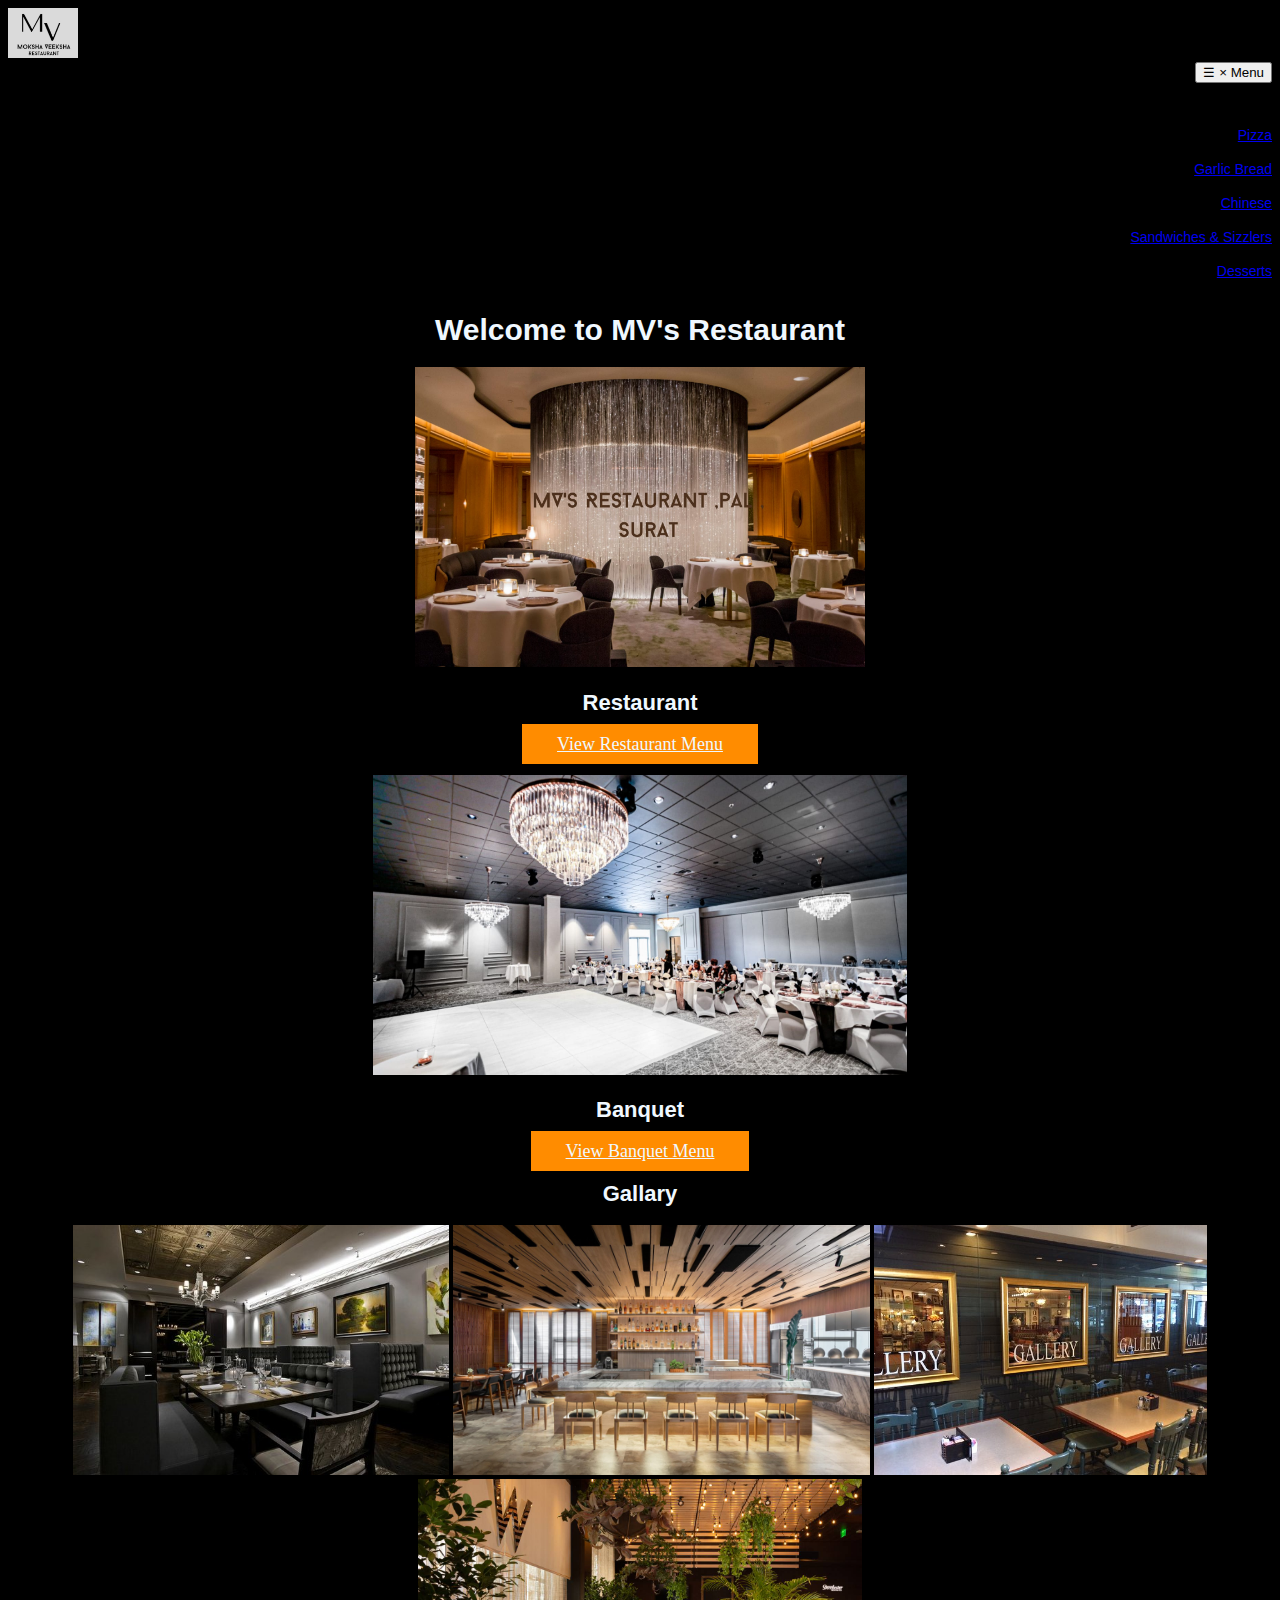
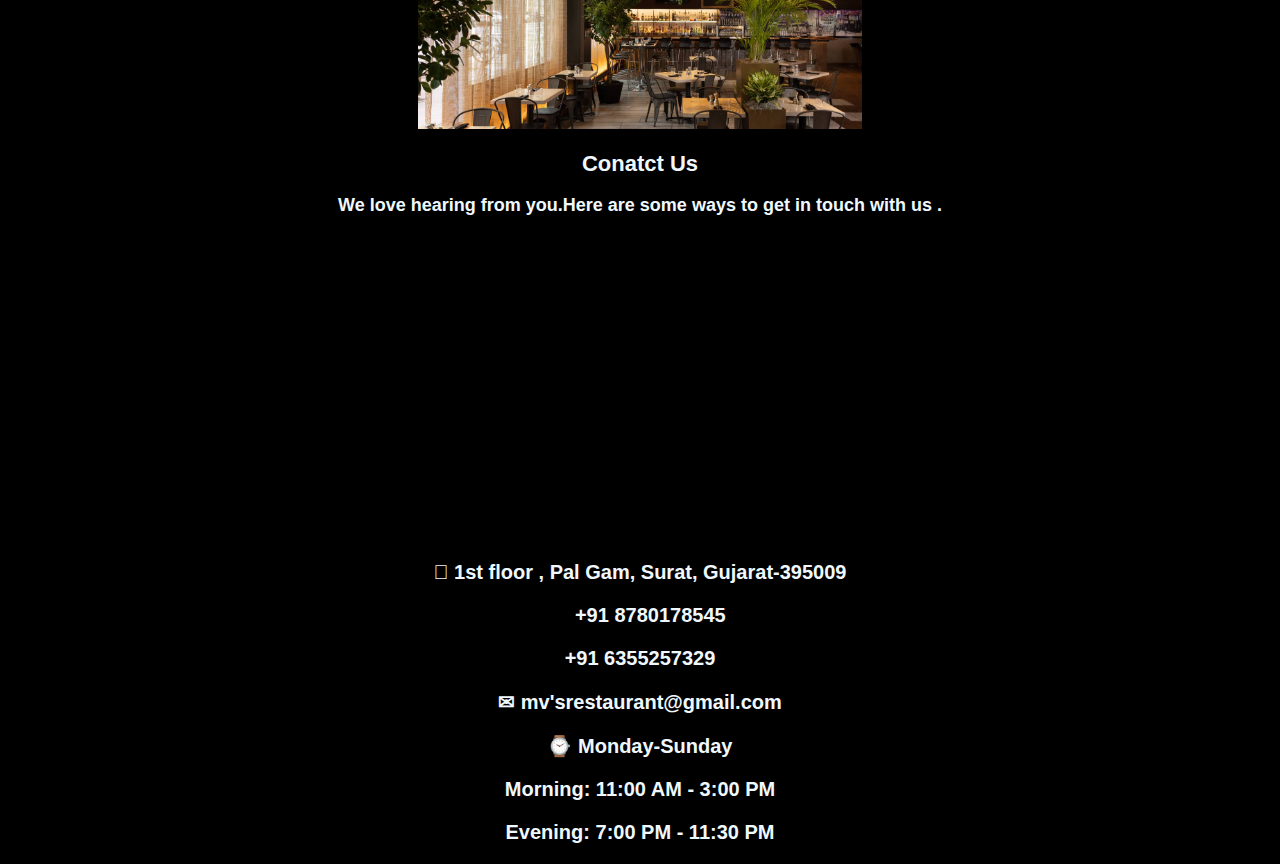
<file: index.html>
<!DOCTYPE html>
<html lang="en">
<head>
    <meta charset="UTF-8">
    <meta http-equiv="X-UA-Compatible" content="IE=edge">
    <meta name="viewport" content="width=700, initial-scale=1.0">
    <title>MV's Restaurant</title>
    <style> 
    
    h1 {
        font-family: 'Trebuchet MS', 'Lucida Sans Unicode', 'Lucida Grande', 'Lucida Sans', Arial, sans-serif;
        text-align: center;
        color: aliceblue;
        font-size: 30px ;
    }
    h2 {
        font-family: 'Trebuchet MS', 'Lucida Sans Unicode', 'Lucida Grande', 'Lucida Sans', Arial, sans-serif;
        color: aliceblue;
        font-size: 22px ;
    } 
    p {
        font-weight: bold;
        color: aliceblue;
        text-align: center;
        font-family: 'Trebuchet MS', 'Lucida Sans Unicode', 'Lucida Grande', 'Lucida Sans', Arial, sans-serif;
        font-size: 20px ;
    }
    h3 {
        font-family: 'Trebuchet MS', 'Lucida Sans Unicode', 'Lucida Grande', 'Lucida Sans', Arial, sans-serif;
        color: aliceblue;
        font-size: 18px ;
    }
    .button {
        background-color: darkorange;
        border: 1px solid black;
        color: aliceblue;
        display: inline block;
        font-size: 18px;
        padding: 10px 35px;
        text-align: center;
        cursor: pointer;
    }
    nav {
        margin: 0 0 0 0;
        font-family: 'Trebuchet MS', 'Lucida Sans Unicode', 'Lucida Grande', 'Lucida Sans', Arial, sans-serif;
        font-size: 100%;
    }
    nav ul {
        font-size: 30px;
    }
    .button:hover {
        border-color: #333;
        text-shadow: 0 1px 2px rgba(0, 0, 0,0.9);
        background: #f91;
        background: linear-gradient(to top,#fc3, #f91);
        animation-name: buttonAnimation;
        animation-duration: 1s;
    }
    .button:active {
        position: relative;
        top: 1px;

    }
    li a {
      font-size: 14px;
    }
    </style>
</head>
<body style="background-color: black;"> 
  <header id="showcase" class="grid">
    <img src="wohoo.jpg" alt="logo" width="70px">
    <div class="wrapper">
        <nav class="menu" align="right">
            <button aria-expanded="false" aria-controls="menu-list"> 
              <span class="open">☰</span>
              <span class="close">×</span>
              Menu
            </button>
            <ul id="menu-list">
              <li>
                <a href="pizza.html">Pizza</a>
              </li>
              <li>
                <a href="garlic.html">Garlic Bread</a>
              </li>
              <li>
                <a href="chinese.html">Chinese</a>
              </li>
              <li>
                <a href="sandwich.html">Sandwiches & Sizzlers</a>
              </li>
              <li>
                <a href="desserts.html">Desserts</a>
              </li>
            </ul>
          </nav>
          </div>
    <h1> Welcome to MV's Restaurant</h1>
     <div style="text-align: center;">
    <img src="image1.jpg" alt="mv" height="300px" >
    <h2> Restaurant </h2>
    <a href="menu-res.html" class="button"> View Restaurant Menu</a>
    <p></p> <p></p> <p></p> <p></p>
    <div style="text-align: center;">
        <img src="banquet.jpg" height="300px">
        <h2> Banquet</h2>
        <a href="banquet.html" class="button"> View Banquet Menu</a>
        <div style="text-align: center;">
        <h2>Gallary</h2></div>
        <img src="gallery1.jpg" height="250px">
        <img src="gallery2.jpg" height="250px">
        <img src="gallery3.jpg" height="250px">
        <img src="gallery4.jpg" height="250px">
    </div>
    <h2> Conatct Us </h2>
    <h3> We love hearing from you.Here are some ways to get in touch with us .</h3>
</div>
    <p>
    <iframe src="https://www.google.com/maps/embed?pb=!1m18!1m12!1m3!1d14879.594520243832!2d72.76187112962552!3d21.196185524525067!2m3!1f0!2f0!3f0!3m2!1i1024!2i768!4f13.1!3m3!1m2!1s0x3be04db4c81cd611%3A0x214de747e1e958c2!2sPal%20Gam%2C%20Surat%2C%20Gujarat!5e0!3m2!1sen!2sin!4v1651842123976!5m2!1sen!2sin" width="400" height="300" style="border:0;" allowfullscreen="" loading="lazy" referrerpolicy="no-referrer-when-downgrade"></iframe>
</p>

<p> <span> &#xf3c5; 1st floor , Pal Gam, Surat, Gujarat-395009 </span></p>
<p> <i class="fa">&#xf095; </i>+91 8780178545</p>
<p> +91 6355257329</p>
<p> <span> &#9993; mv'srestaurant@gmail.com </span></p>
<p> <span>&#8986; Monday-Sunday</span> </p>
   <p> Morning: 11:00 AM - 3:00 PM</p>
    <p>Evening: 7:00 PM - 11:30 PM </p>
  </header>
</body>
</html>
</file>
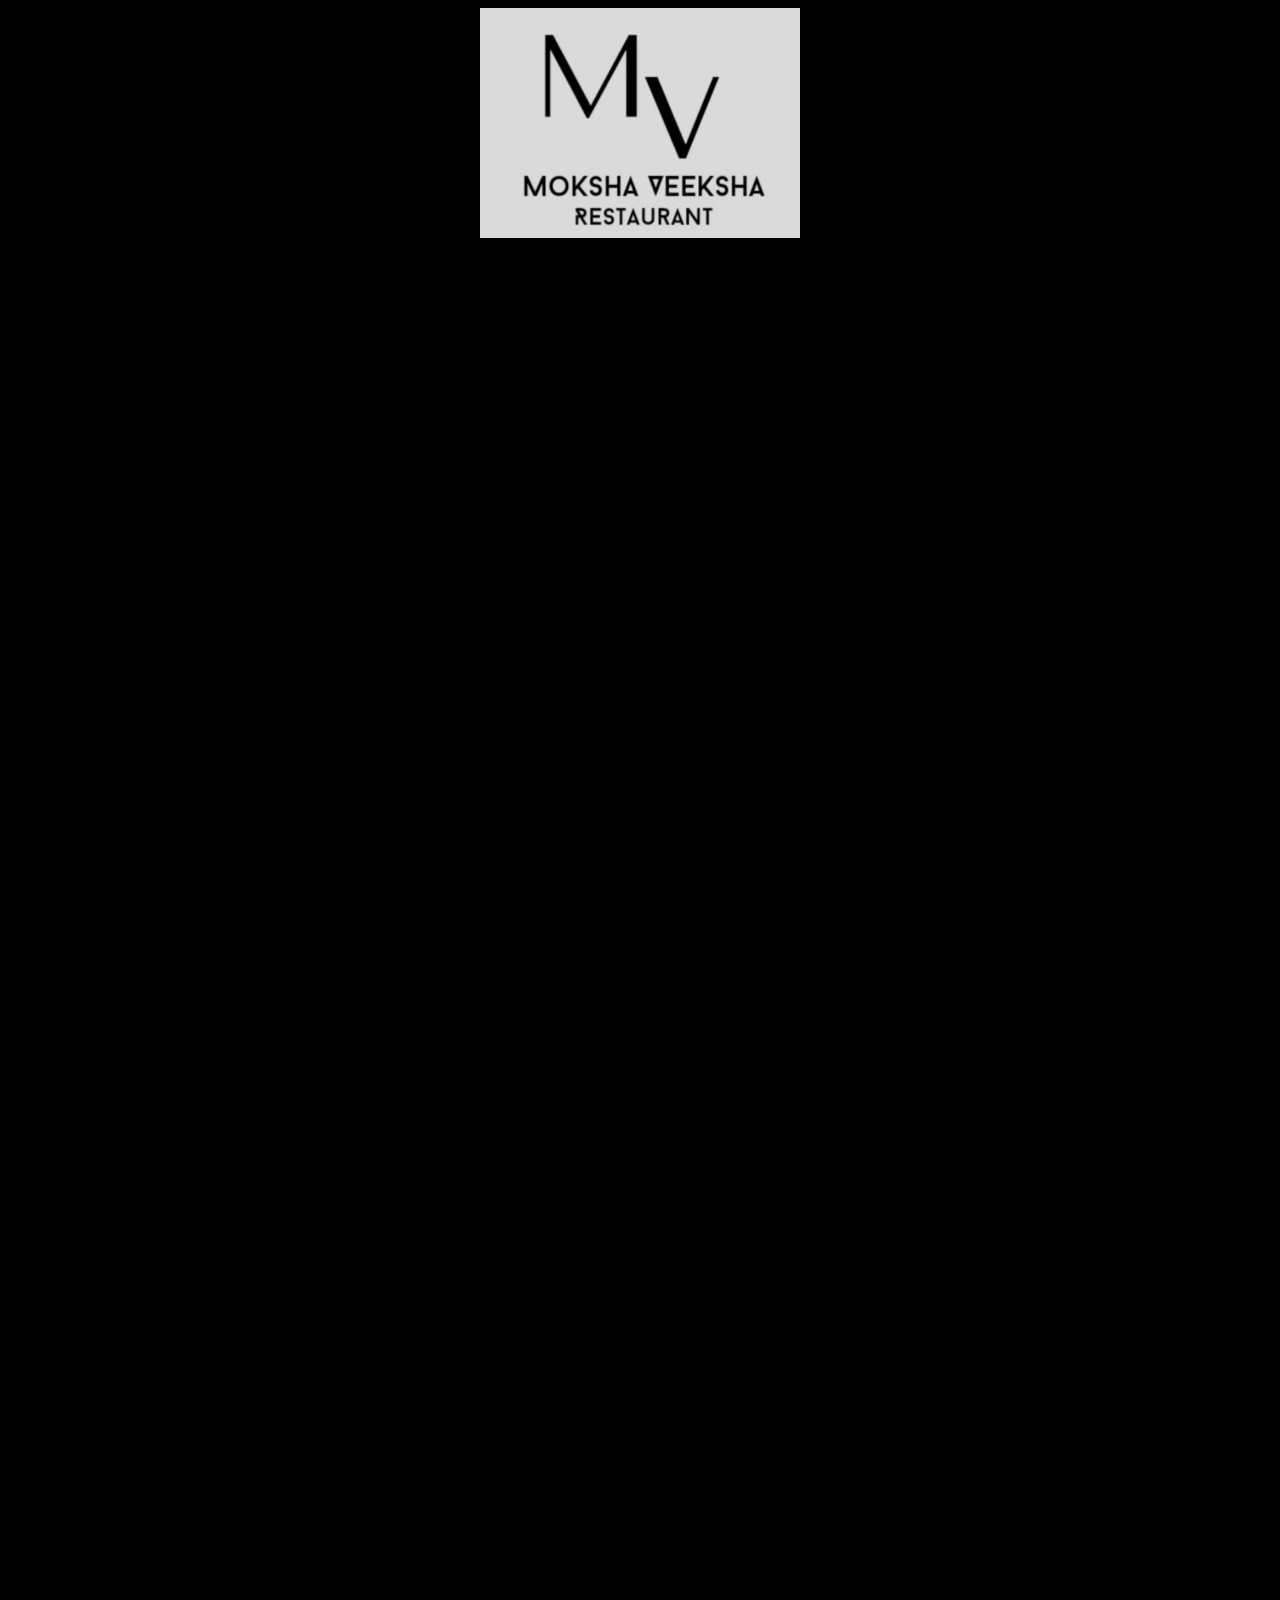
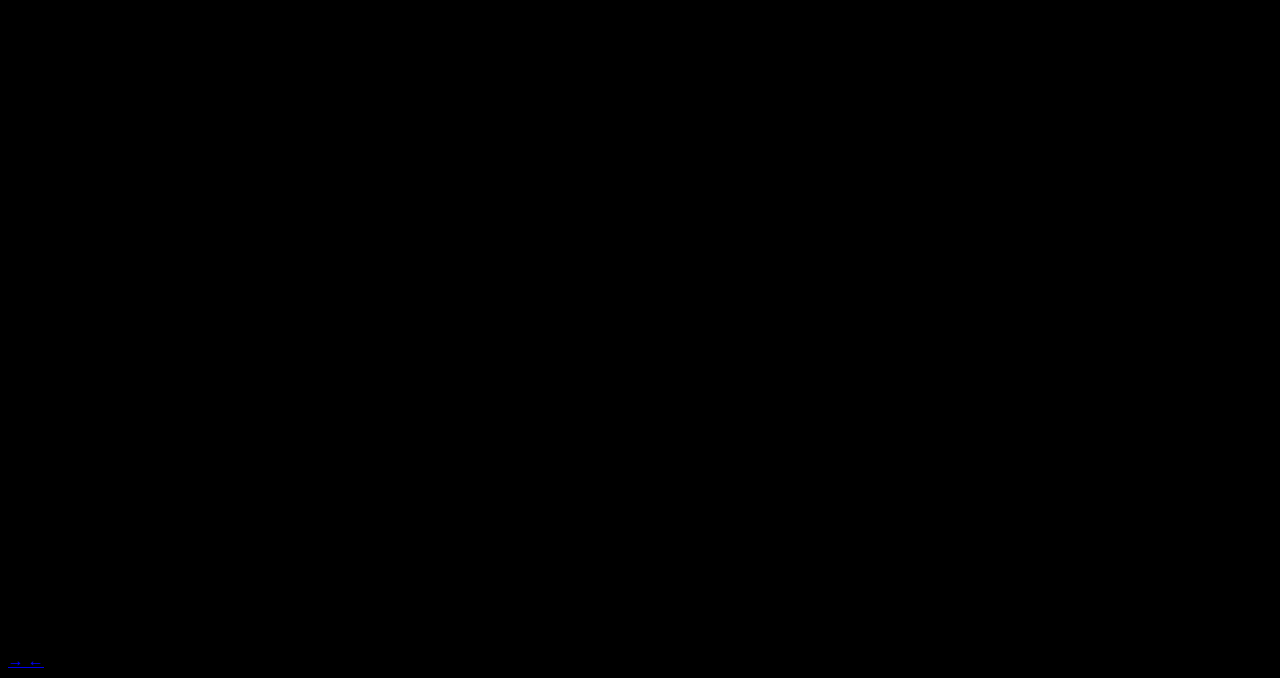
<file: banquet1.html>
<!DOCTYPE html>
<html lang="en">
<head>
    <meta charset="UTF-8">
    <meta http-equiv="X-UA-Compatible" content="IE=edge">
    <meta name="viewport" content="width=device-width, initial-scale=1.0">
    <title>Document</title>
    
</head>
<body style="background-color: black;">
    <header id="showcase" class="grid">
    <div style="text-align:center;">
    <img src="wohoo.jpg" alt="logo" width="320px"></div>
    <h2> Sp. Royal Package @799/-</h2>
    <h4> 2 Welcome Drinks</h4>
    <h4> 2 Floating Appetizer with Drink</h4>
    <h4> 2 Soup on Counter</h4>
    <h4>2 Starter(on Counter With Soup)</h4>
    <h4>1 Baked Dish Preparation</h4>
    <h4>1 Pasta</h4>
    <h4>3 Main Course</h4>
    <h4>1 Dal or Curry</h4>
    <h4>1 Rice preparation</h4>
    <h4>4 Indian Breads</h4>
    <h4>1 Curd Preparation</h4>
    <h4>4 Salad</h4>
    <h4>6 Something Traditional</h4>
    <h4>3 Sweets</h4>
    <h4>2 Sp. Live Counter</h4>
    <h4>2 Ice Cream</h4>
    <h4>Mouth Freshner(Mukhvas)</h4>
    <h4>Mineral Water</h4>

    <h2> Golden Package @599/-</h2>
    <h4> 2 Welcome Drinks</h4>
    <h4> 1 Floating Appetizer with Drink</h4>
    <h4> 2 Soup on Counter</h4>
    <h4>2 Starter(on Counter With Soup)</h4>
    <h4>1 Baked Dish Preparation</h4>
    <h4>2 Main Course</h4>
    <h4>1 Dal or Curry</h4>
    <h4>1 Rice preparation</h4>
    <h4>3 Indian Breads</h4>
    <h4>3 Salad</h4>
    <h4>5 Something Traditional</h4>
    <h4>2 Sweets</h4>
    <h4>1 Sp. Live Counter</h4>
    <h4>1 Ice Cream</h4>
    <h4>Mouth Freshner(Mukhvas)</h4>
    <h4>Mineral Water</h4>

    <h2> Standard Package @499/-</h2>
    <h4> 1 Welcome Drinks</h4>
    <h4> 2 Soup on Counter</h4>
    <h4>1 Starter(on Counter With Soup)</h4>
    <h4>2 Main Course</h4>
    <h4>1 Dal or Curry</h4>
    <h4>1 Rice preparation</h4>
    <h4>3 Indian Breads</h4>
    <h4> Greeen Salad</h4>
    <h4>3 Something Traditional</h4>
    <h4>1 Sweets</h4>
    <h4>1 Ice Cream</h4>
    <h4>Mouth Freshner(Mukhvas)</h4>
    <h4>Mineral Water</h4>

    <span> <a href="banquet2.html">&#8594 </a></span>
    <span> <a href="index.html">&#8592 </a></span>
</header>
</body>
</html>
</file>
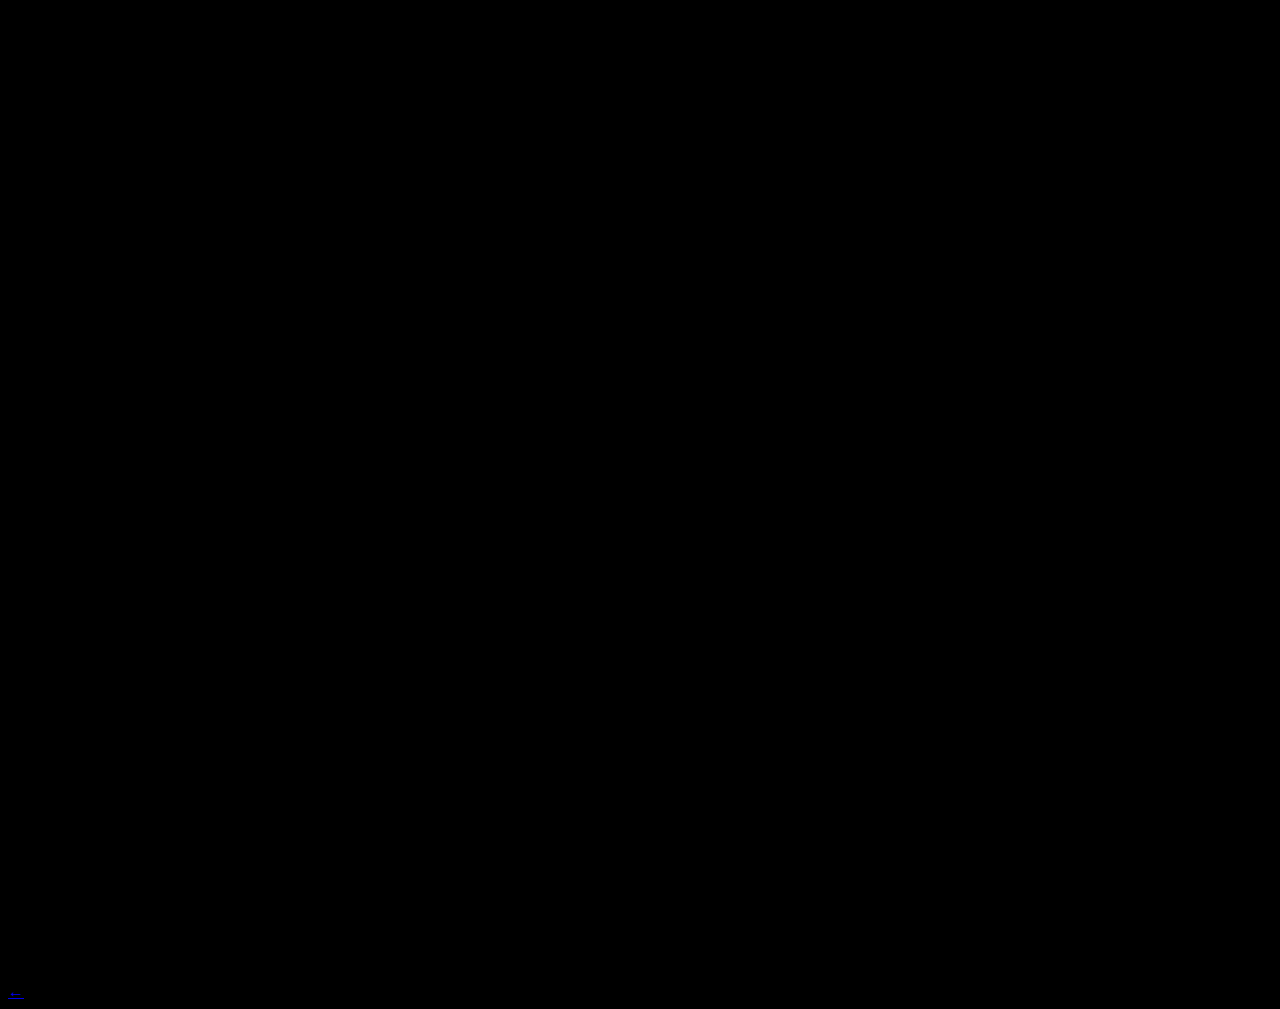
<file: banquet22.html>
<!DOCTYPE html>
<html lang="en">
<head>
    <meta charset="UTF-8">
    <meta http-equiv="X-UA-Compatible" content="IE=edge">
    <meta name="viewport" content="width=device-width, initial-scale=1.0">
    <title>Document</title>
    
</head>
<body style="background-color: black;">
    <h2>HI-TEA-PACKAGE @199/-</h2>
    <h4>Mineral Water</h4>
    <h4>Tea/Coffee</h4>
    <h4>1 Cookies</h4>
    <h4>1 Assorted Sandwiches</h4>
    <h4>1 Hot Traditional Snacks</h4>

    <h2>Extra Item</h2>
    <h4>Tea/Coffee . . . . . . . .49</h4>
    <h4>Starter . . . . . . . . .50</h4>
    <h4>Baked Preparation . . . .50</h4>
    <h4>Deseert . . . . . . . . .50</h4>
    <h4>Butter Milk . . . . . . .35</h4>
    <h4>Main Course . . . . . . .45</h4>
    <h4>Ice Cream . . . . . . . .40</h4>
    <h4>Live Counter  . . . . . .100</h4>

    <h2>Banquet Hall Charges</h2>
    <h4>Banquet Hall-A</h4>
    <h6>100 person above  -  NIL</h6>
    <h6>70-99             - 20,000/-</h6>
    <h6>50-69             - 30,000/-</h6>

    <h4>Banquet Hall - A&B</h4>
    <h6>200 above         - NIL</h6>
    <h6>150-199           - 20,000/-</h6>
    <h6>100-149           - 30,000/-</h6>

    <span> <a href="banquet.html">&#8592 </a></span>
</body>
</html>
</file>
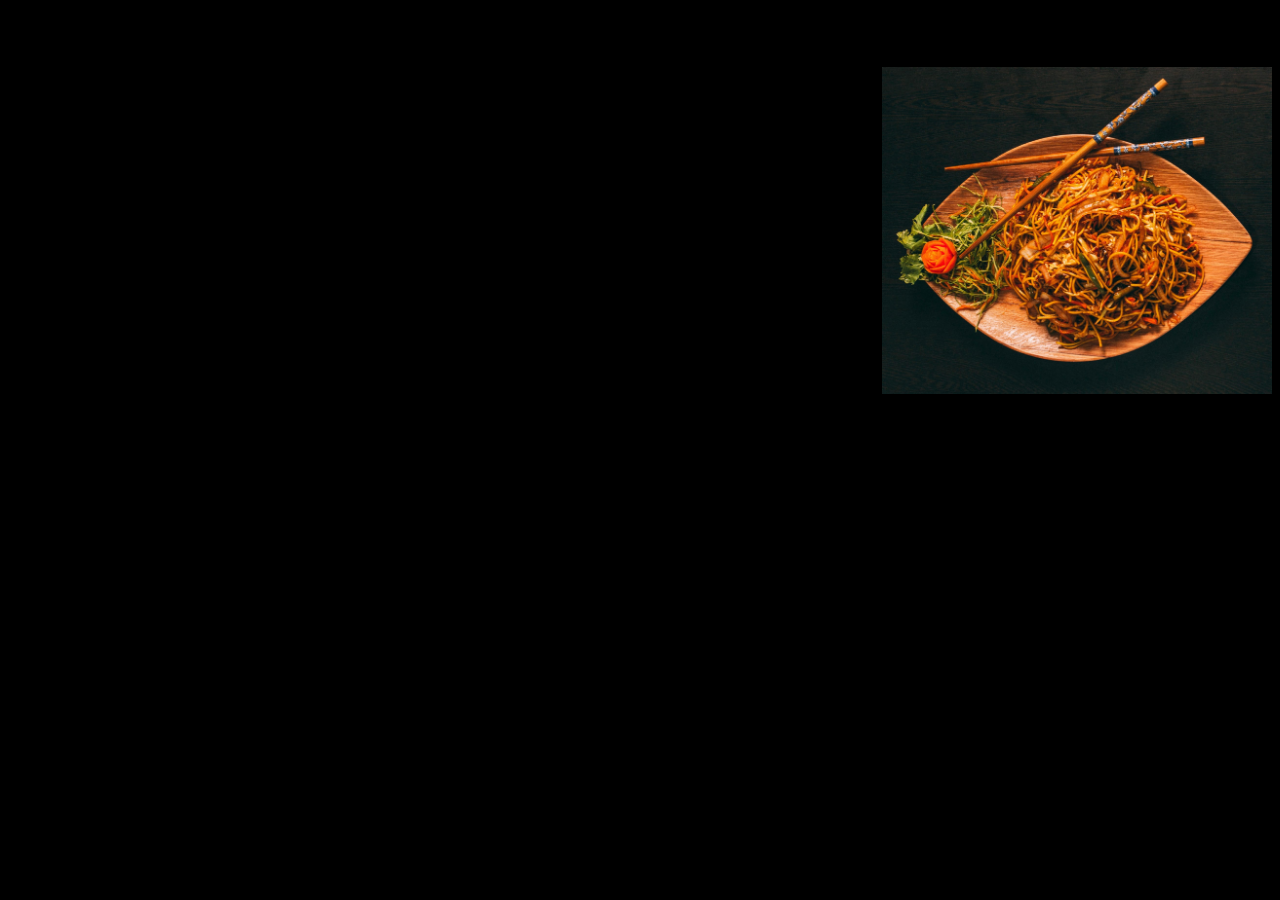
<file: chinese1.html>
<!DOCTYPE html>
<html lang="en">
<head>
    <meta charset="UTF-8">
    <meta http-equiv="X-UA-Compatible" content="IE=edge">
    <meta name="viewport" content="width=device-width, initial-scale=1.0">
    <title>Document</title>

</head>
<body style="background-color:black;">
    <header id="showcase" class="grid">
    <h2>Chinese</h2>
    <img src="chinese.jpg" width="390px" align="right">
<h4>Veg Manchurian Gravy with Fried Rice ..........................199</h4>
<h4>Paneer Chilly ..................................215</h4>
<h4> Burnt Garlic Noodles ..................................185</h4>
<h4> Garlic Butter Rice wth Schezwan Potato ......................169</h4>
<h4> Kathi Roll .......................................185</h4>
<h4> Thai Fried rice with Thai Curry ........................225</h4>
<h4> Chinese Bhel ....................................150</h4>
</header>
</body>
</html>
</file>
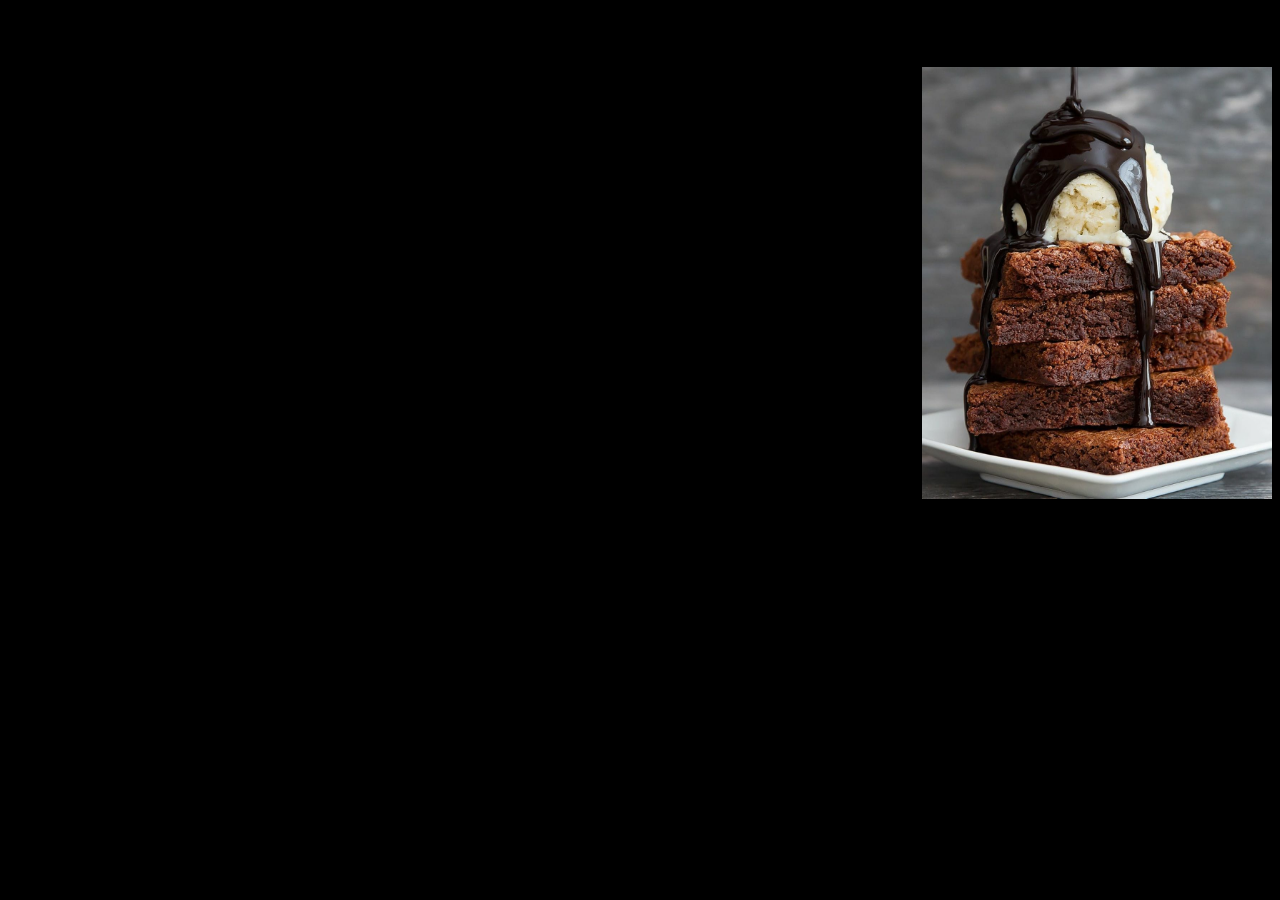
<file: desserts1.html>
<!DOCTYPE html>
<html lang="en">
<head>
    <meta charset="UTF-8">
    <meta http-equiv="X-UA-Compatible" content="IE=edge">
    <meta name="viewport" content="width=device-width, initial-scale=1.0">
    <title>Document</title>
    
</head>
<body style="background-color:black;">
    <header id="showcase" class="grid">
    <h2>Desserts</h2>
    <img src="brownie.jpg" width="350px" align="right">
<h4>Hot Brownie with Vanilla Ice Cream ..................................110</h4>
<h4>Butter Scotch Ice Cream ...................................50</h4>
<h4> American Nuts Ice Cream ..................................50</h4>
<h4> Cherry Berry Ice Cream ...................45</h4>
<h4> Vanilla Ice Cream ....................50</h4>
<h4> Chocolate Ice Cream ........................50</h4>
<h4> Vanilla Ice Cream with Hot Chocolate Sauce ........50</h4>
</header>
</body>
</html>
</file>
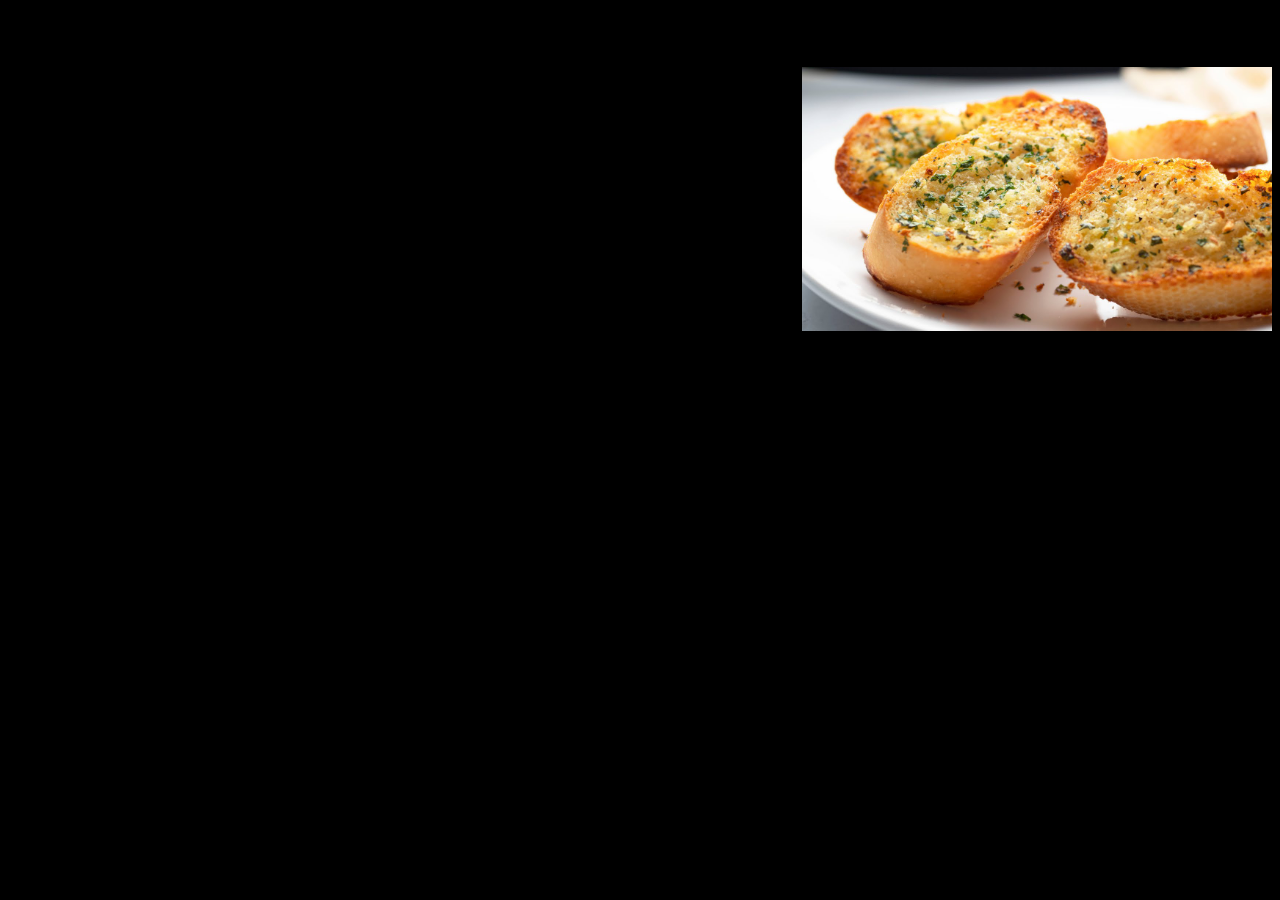
<file: garlic1.html>
<!DOCTYPE html>
<html lang="en">
<head>
    <meta charset="UTF-8">
    <meta http-equiv="X-UA-Compatible" content="IE=edge">
    <meta name="viewport" content="width=device-width, initial-scale=1.0">
    <title>Document</title>
    
</head>
<body style="background-color:black;">
    <header id="showcase" class="grid">
    <h2> Garlic Bread</h2>
    <img src="garlic.jpg" width="470px" align="right">
    <h4> Supreme Garlic Bread .......................99</h4>
    <h6> (Sweet Corns, Onion, Jalapenos, Olvies)</h6>
    <h4>Paneer Tikka Garlic Bread .....................99</h4>
    <h6>( Paneer Tikka, Red Peprika)</h6>
    <h4> Cheesy Garlic Bread ...........................79</h4>
    <h6> (Garlic Bread Baked To Perfection With Cheese)</h6>
</header>
</body>
</html>
</file>
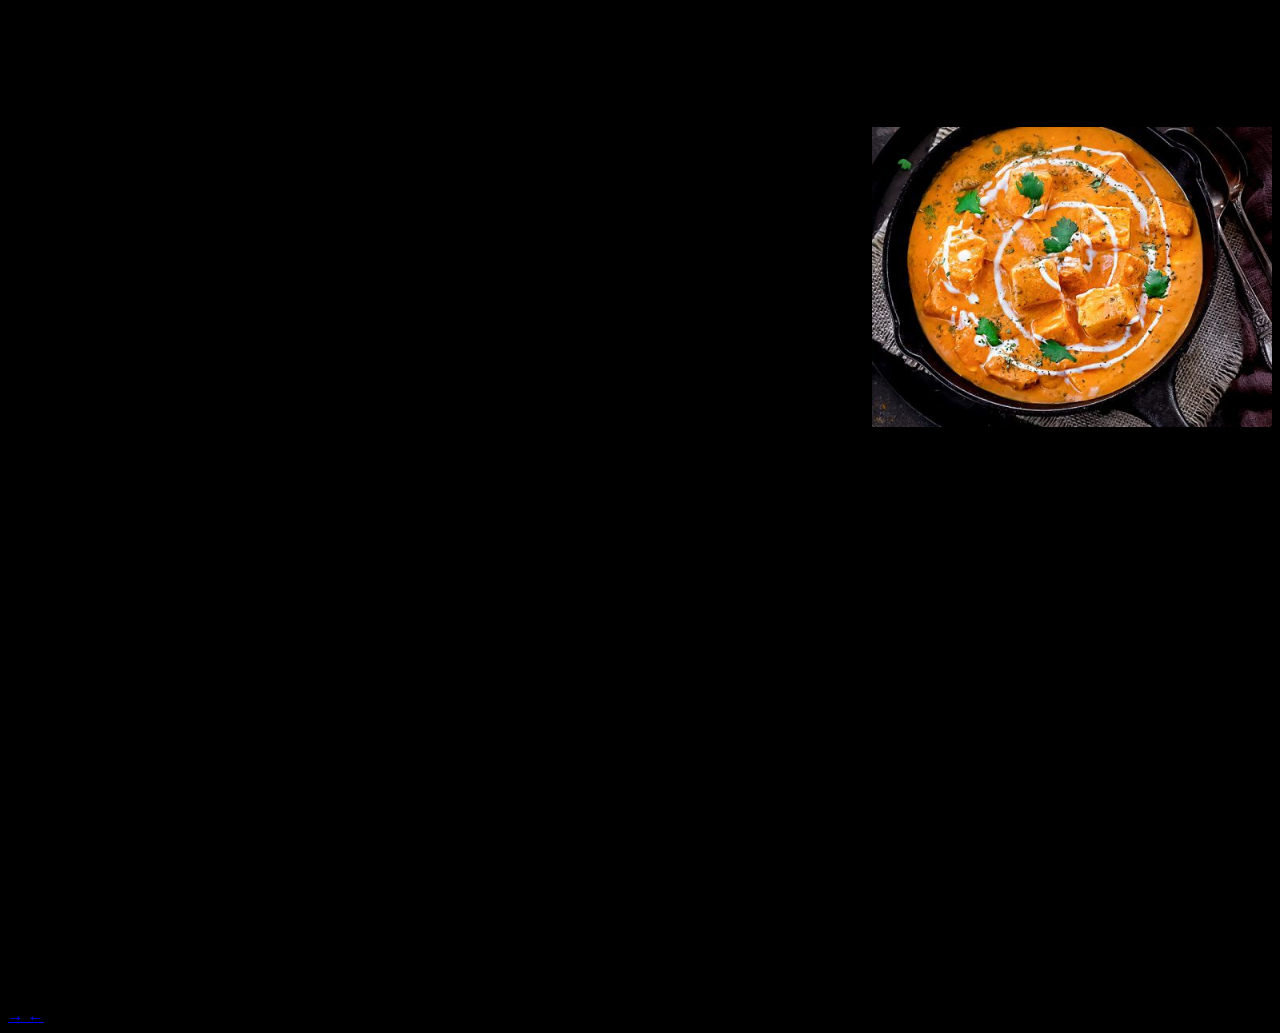
<file: main-menu1.html>
<!DOCTYPE html>
<html lang="en">
<head>
    <meta charset="UTF-8">
    <meta http-equiv="X-UA-Compatible" content="IE=edge">
    <meta name="viewport" content="width=device-width, initial-scale=1.0">
    <title>Document</title>
   
</head>
<body style="background-color: black;">
    <h1> Main Course </h1>
    <h2> Paneer ke Sath</h2>
    <img src="paneer.jpg" width="400px" align="right">
    <h4> Paneer Khada Masala ....................185</h4>
    <h6>( A mild spice dish cooked along with gravy and cottage cheese, Goes well with Garlic/Butter naan.)</h6>
    <h4>Paneer Garlic Tawa .......................185</h4>
    <h6>(A dominant garlic flavor in a creamy gravy seasoned with Indian spices&herbs and mixed with paneer.)</h6>
    <h4>Paneer Laziz .............................175</h4>
    <h6>(Spicy paneer preparation made with gravy and a perfect blend of spices.)</h6>
    <h4>Paneer Lababdar ..........................175</h4>
    <h6>(Sily paneer cubes cooked in spicy tomato creamy gravy along with spices.)</h6>
    <h4>Paneer Hydrabadi ..........................185</h4>
    <h6>(A rich nawabi preparation of cottage cheese in a typical style, lots of cream.)</h6>
    <h4>Paneer Toofani ............................175</h4>
    <h6>(Spicy tomato based gravy mixed with spices and fined diced cottage cheese &cream.)</h6>
    <h4>Paneer Tikka Masala ........................175</h4>
    <h6>(Roasted paneer chunks along with capsicum cooked in mild spiced tomato based gravy,serve with cream & lots of butter.)</h6>
    <h4>Paneer Butter Masala ........................160</h4>
    <h6>(Chunks of cottage cheese cooked in a rich creamy onion tomato based gravy and done of butter.)</h6>
    <h4>Palak Paneer ..................................160</h4>
    <h6>(A paneer preparation made from pured spinach seasoned with blend of spices & cream.)</h6>
    <h4>Cheesy Garlic Paneer Masala ..................185</h4>
    <h6>(Cubes of paneer and cheese tossed in garlic flavored grravy seasoned with spices & butter.)</h6>
    <h4> Paneer Lazagar ..............................185</h4>
    <h6>(Rich tomato gravy seasoned with roasted aromatic masala,ixed with cottage cheese& spices.)</h6>
    <span> <a href="rice.html">&#8594 </a></span>
    <span> <a href="starters.html">&#8592 </a></span>
  
</body>
</html>
</file>
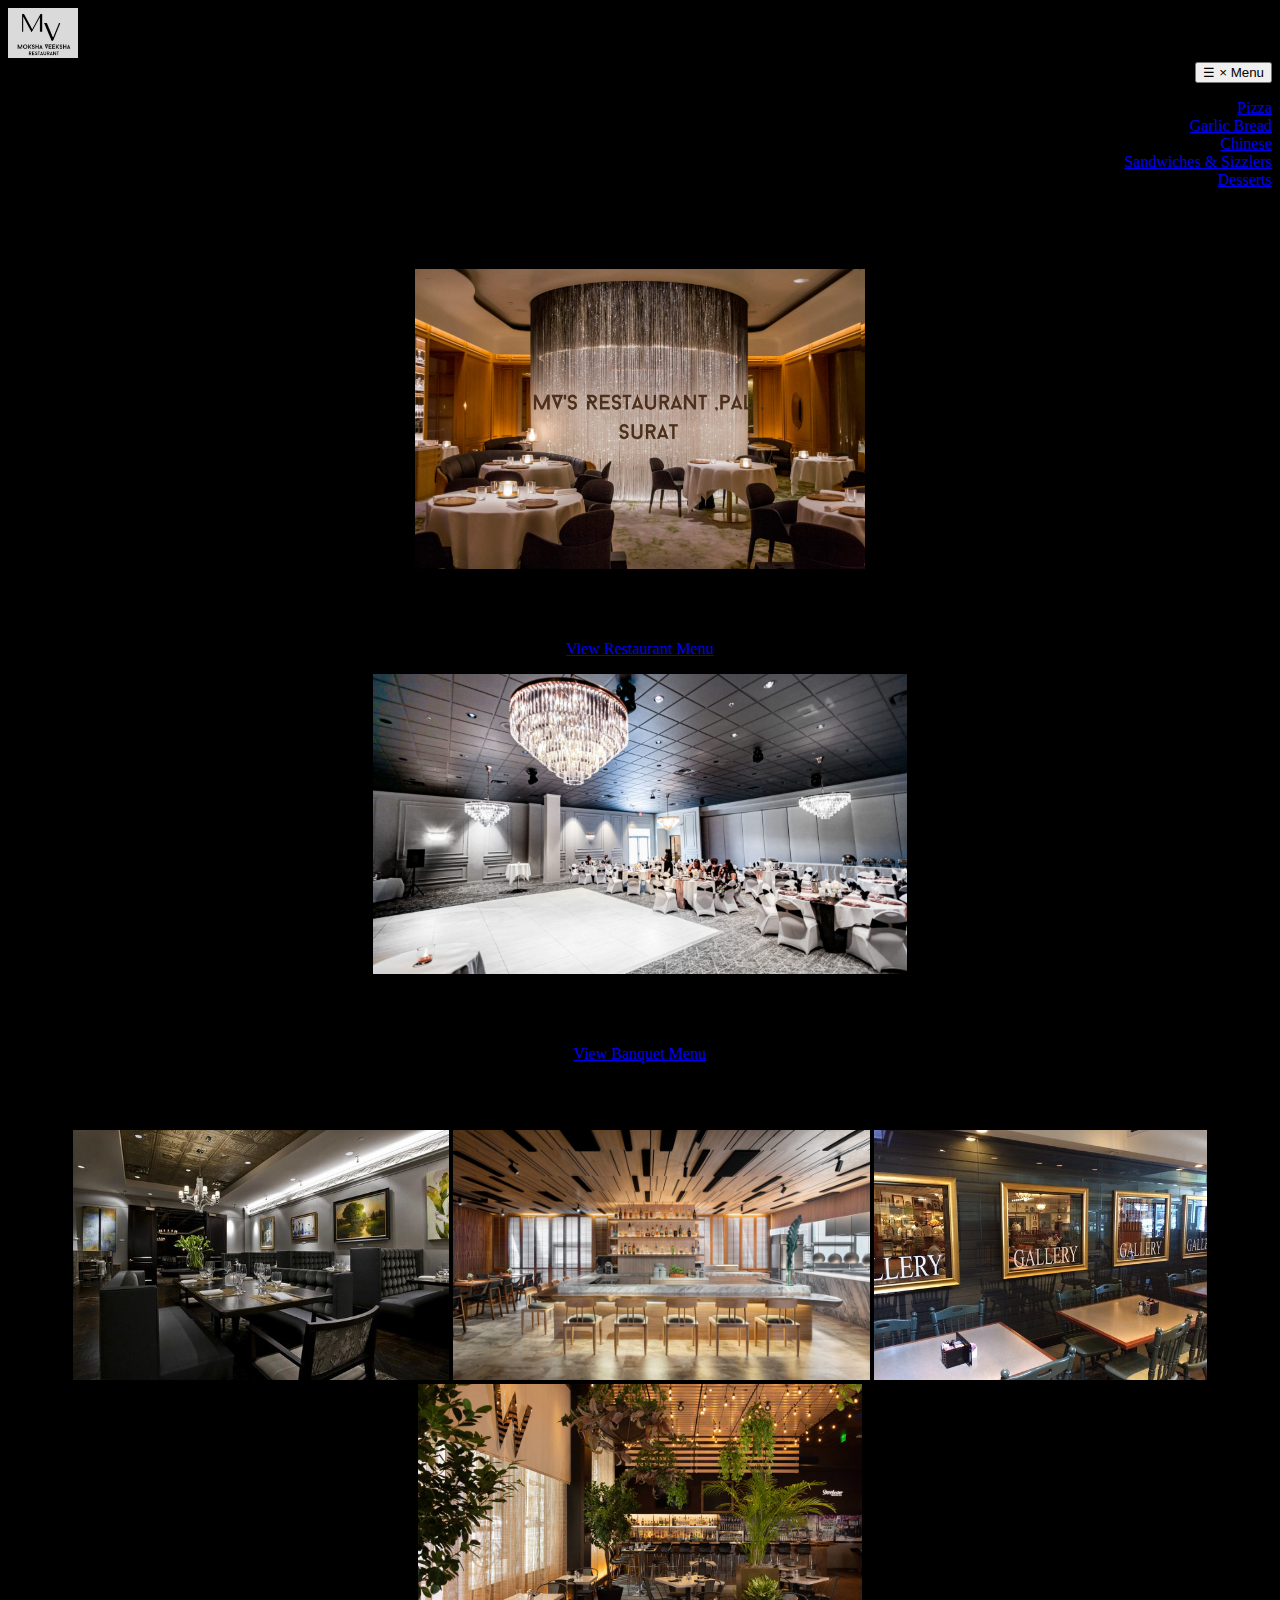
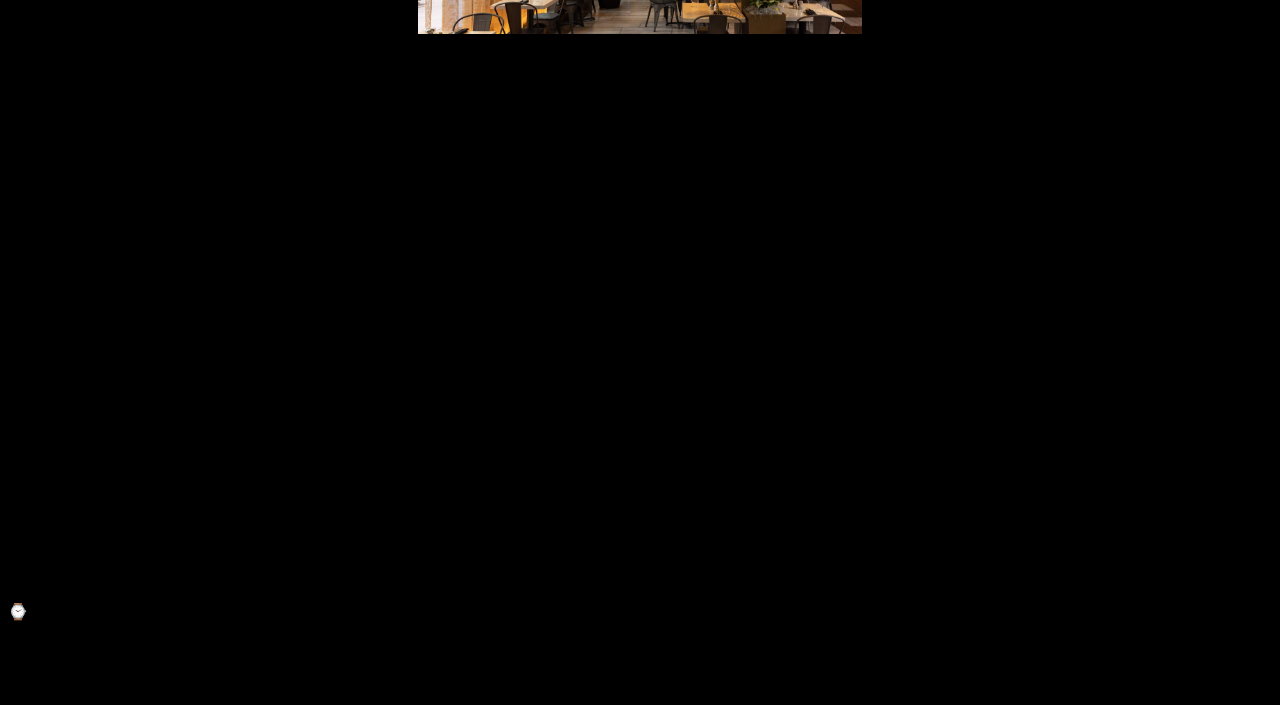
<file: mainmenu.html>
<!DOCTYPE html>
<html lang="en">
<head>
    <meta charset="UTF-8">
    <meta http-equiv="X-UA-Compatible" content="IE=edge">
    <meta name="viewport" content="width=700, initial-scale=1.0">
    <title>MV's Restaurant</title>
</head>
<body style="background-color: black;"> 
  <header id="showcase" class="grid">
    <img src="wohoo.jpg" alt="logo" width="70px">
    <div class="wrapper">
        <nav class="menu" align="right">
            <button aria-expanded="false" aria-controls="menu-list"> 
              <span class="open">☰</span>
              <span class="close">×</span>
              Menu
            </button>
            <ul id="menu-list">
              <li>
                <a href="pizza.html">Pizza</a>
              </li>
              <li>
                <a href="garlic.html">Garlic Bread</a>
              </li>
              <li>
                <a href="chinese.html">Chinese</a>
              </li>
              <li>
                <a href="sandwich.html">Sandwiches & Sizzlers</a>
              </li>
              <li>
                <a href="desserts.html">Desserts</a>
              </li>
            </ul>
          </nav>
          </div>
    <h1> Welcome to MV's Restaurant</h1>
     <div style="text-align: center;">
    <img src="image1.jpg" alt="mv" height="300px" >
    <h2> Restaurant </h2>
    <a href="menu-res.html" class="button"> View Restaurant Menu</a>
    <p></p> <p></p> <p></p> <p></p>
    <div style="text-align: center;">
        <img src="banquet.jpg" height="300px">
        <h2> Banquet</h2>
        <a href="banquet.html" class="button"> View Banquet Menu</a>
        <div style="text-align: center;">
        <h2>Gallary</h2></div>
        <img src="gallery1.jpg" height="250px">
        <img src="gallery2.jpg" height="250px">
        <img src="gallery3.jpg" height="250px">
        <img src="gallery4.jpg" height="250px">
    </div>
    <h2> Conatct Us </h2>
    <h3> We love hearing from you.Here are some ways to get in touch with us .</h3>
</div>
    <p>
    <iframe src="https://www.google.com/maps/embed?pb=!1m18!1m12!1m3!1d14879.594520243832!2d72.76187112962552!3d21.196185524525067!2m3!1f0!2f0!3f0!3m2!1i1024!2i768!4f13.1!3m3!1m2!1s0x3be04db4c81cd611%3A0x214de747e1e958c2!2sPal%20Gam%2C%20Surat%2C%20Gujarat!5e0!3m2!1sen!2sin!4v1651842123976!5m2!1sen!2sin" width="400" height="300" style="border:0;" allowfullscreen="" loading="lazy" referrerpolicy="no-referrer-when-downgrade"></iframe>
</p>

<p> <span> &#xf3c5; 1st floor , Pal Gam, Surat, Gujarat-395009 </span></p>
<p> <i class="fa">&#xf095; </i>+91 8780178545</p>
<p> +91 6355257329</p>
<p> <span> &#9993; mv'srestaurant@gmail.com </span></p>
<p> <span>&#8986; Monday-Sunday</span> </p>
   <p> Morning: 11:00 AM - 3:00 PM</p>
    <p>Evening: 7:00 PM - 11:30 PM </p>
  </header>
</body>
</html>
</file>
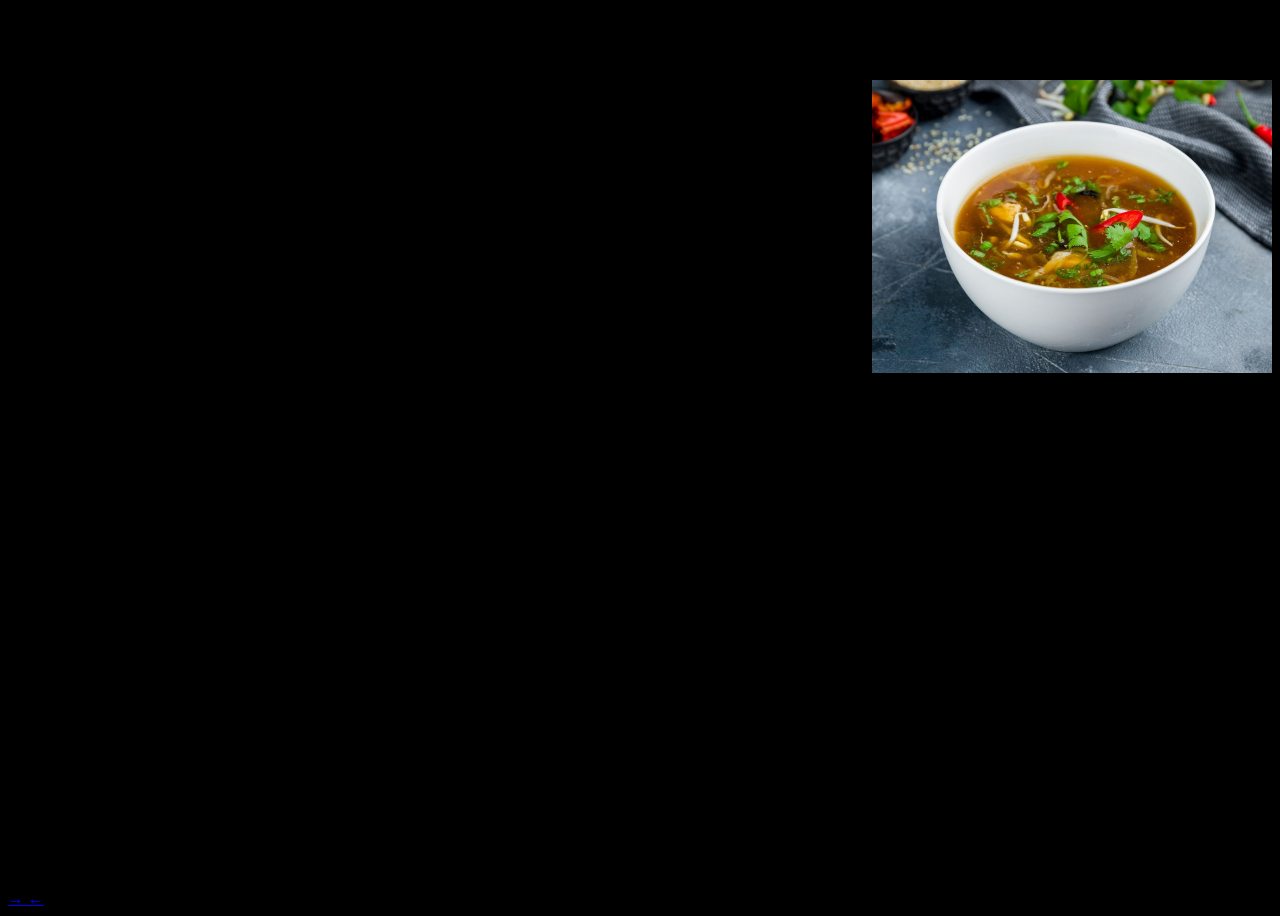
<file: menu-res1.html>
<!DOCTYPE html>
<html lang="en">
<head>
    <meta charset="UTF-8">
    <meta http-equiv="X-UA-Compatible" content="IE=edge">
    <meta name="viewport" content="width=device-width, initial-scale=1.0">
    <title>Document</title>
    
</head>
<body style="background-color: black;">
    <header id="showcase" class="grid">
    <h1> Restaurant Menu</h1>
    <img src="soup.jpg" width="400px" align="right">
    <h2> Soup</h2>
    <h4> Creamy Tomato Soup .......................110</h4>
    <h6> (A rich tangy and creamy tomato soup served with golden fried crowtons)</h6>
    <h4> Veg.Manchow Soup .........................110</h4>
    <h6> (All time favourite chinese food made with soya sauce,chillies,veggies & topped with crisp Noodles)</h6>
    <h4> Hot n Sour Soup .............................110</h4>
    <h6> (Chinese vegetable breath soup with delicious flvours o chinese sauce)</h6>
    <h4> Mushroom Soup ..............................135</h4>
    <h6> (A mushroom breath seasoned with herbs and some sauces)</h6>
    <h4> Lemon Corriander Soup ....................135</h4>
    <h6> (A light seasoned soup with lemon,spices and fresh corriander)</h6>

    <h2> Salad</h2>
    <h4> Green Salad ...................................50</h4>
    <h4> Indian Masala Salad ..........................70</h4>
    <h4> Russian Salad .................................85</h4>
    <h4> Kimchi Salad ..................................85</h4>
    <h4> Roasted Papad ................................20</h4>
    <h4> Fried Papad ...................................25</h4>
    <h4> Masala Papad ..................................35</h4>
    <h4> Veg. Raita ......................................60</h4>
    <span> <a href="starters.html">&#8594 </a></span>
    <span> <a href="index.html">&#8592 </a></span>
</header>
</body>
</html>
</file>
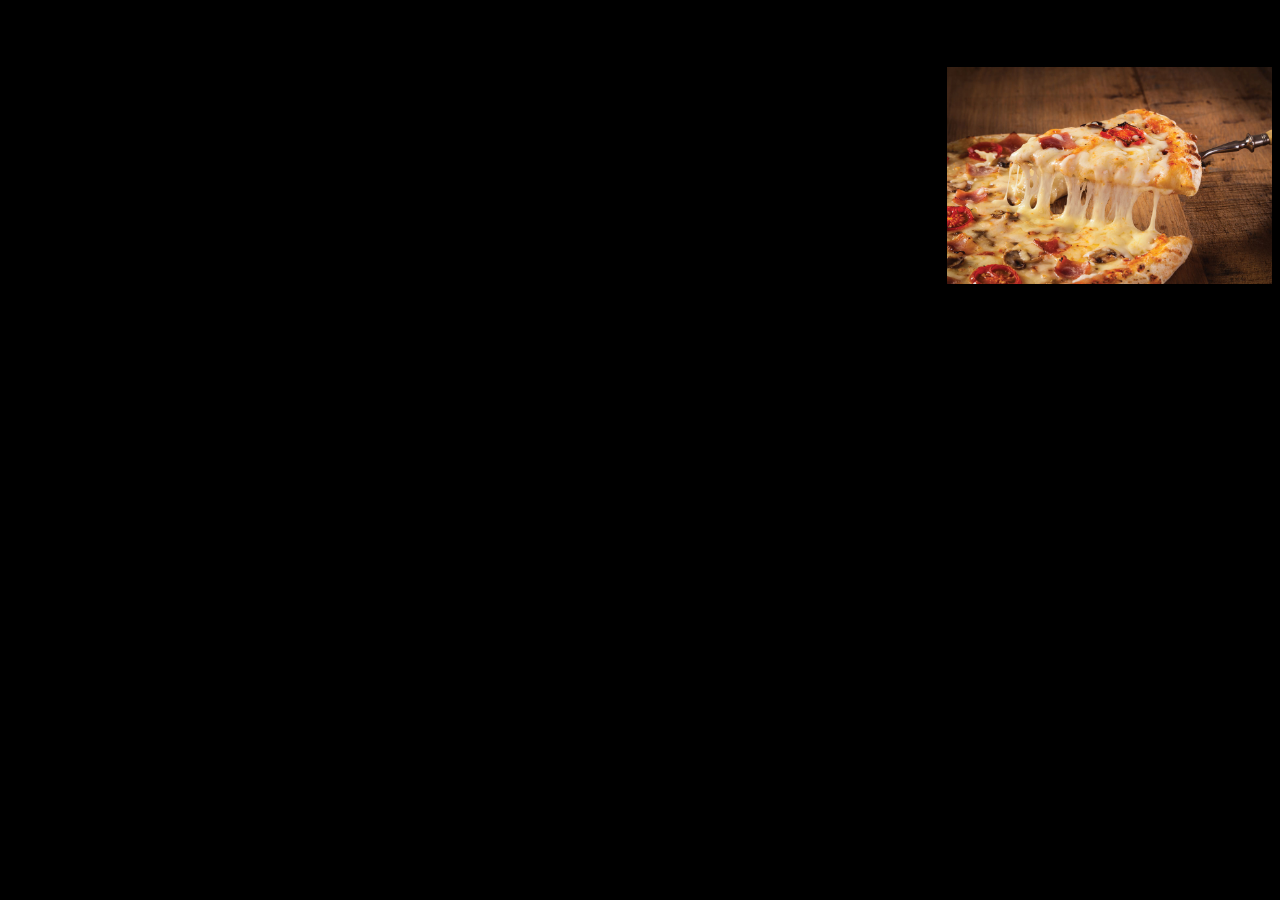
<file: pizza1.html>
<!DOCTYPE html>
<html lang="en">
<head>
    <meta charset="UTF-8">
    <meta http-equiv="X-UA-Compatible" content="IE=edge">
    <meta name="viewport" content="width=device-width, initial-scale=1.0">
    <title>Document</title>
   
</head>
<body style="background-color:black;">
    <header id="showcase" class="grid">
    <h2>Pizza</h2>
    <img src="pizza.jpg" width="325px" align="right">
<h4>Margerita ..................................140</h4>
<h4> The OTC ...................................155</h4>
<h4> Desi Pizza ..................................155</h4>
<h4> Mushroom & Olive Pizza ...................199</h4>
<h4> Tandoori Paneer Pizza ....................199</h4>
<h4> Cheese Burst Pizza ........................220</h4>
</header>
</body>
</html>
</file>
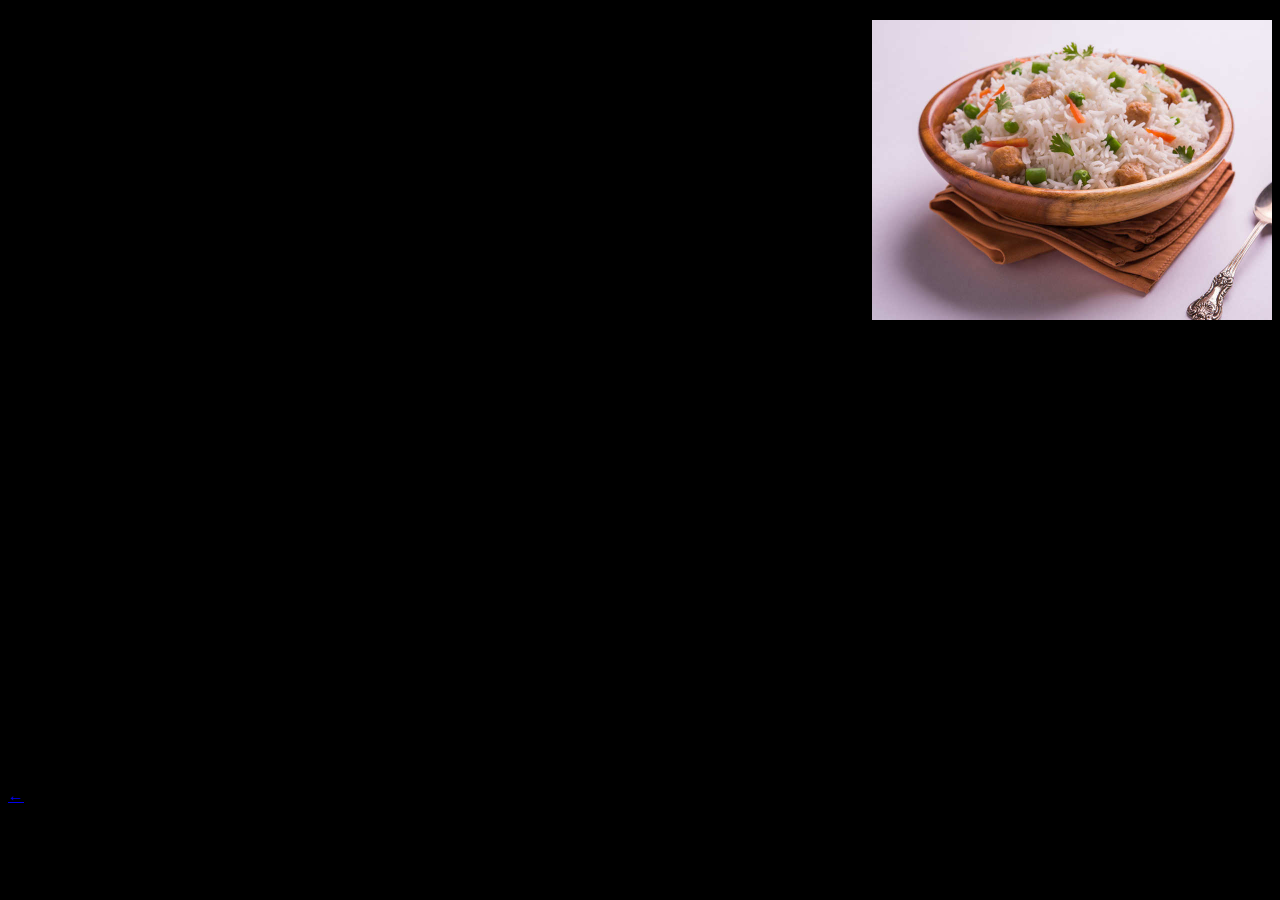
<file: rice1.html>
<!DOCTYPE html>
<html lang="en">
<head>
    <meta charset="UTF-8">
    <meta http-equiv="X-UA-Compatible" content="IE=edge">
    <meta name="viewport" content="width=device-width, initial-scale=1.0">
    <title>Document</title>
   
</head>
<body style="background-color: black;">
    <img src="rice.jpg" width="400px" align="right">
    <h2>Rice</h2>
    <h4>Steamed Rice ............80 </h4>
    <h4>Jeera Rice ..........................................90</h4>
    <h4>Veg Pulao ...........................................99</h4>
    <h4>Kashmiri Pulao ....................................115</h4>
    <h4>Veg. Dum Biryani .................................145</h4>
    <h6>(A aromatic rice preparation made from rice,curry and whole spices cooked in desi ghee.)</h6>
    <h4>Veg. Hydrabadi Biryani ..........................155</h4>
    <h6>(A spicy,aromatic flavourful nawabi preparation of layers of rica and fragrant,flavourful curry dum cooked in smalll pot along with live charcoal.)</h6>

    <h2>Limited - 130/-</h2>
    <h4>Papad</h4>
    <h4>Salad</h4>
    <h4>Sweet (Gulab Jamun)</h4>
    <h4>Butter Milk(100ml)</h4>
    <h4>1 Paneer Sabji</h4>
    <h4>1 Veg. Sabji</h4>
    <h4>Dal Fry</h4>
    <h4>Jeera Rice</h4>
    <h4>3 Butter Roti</h4>
     
    <span> <a href="roti.html">&#8592 </a></span>
</body>
</html>
</file>
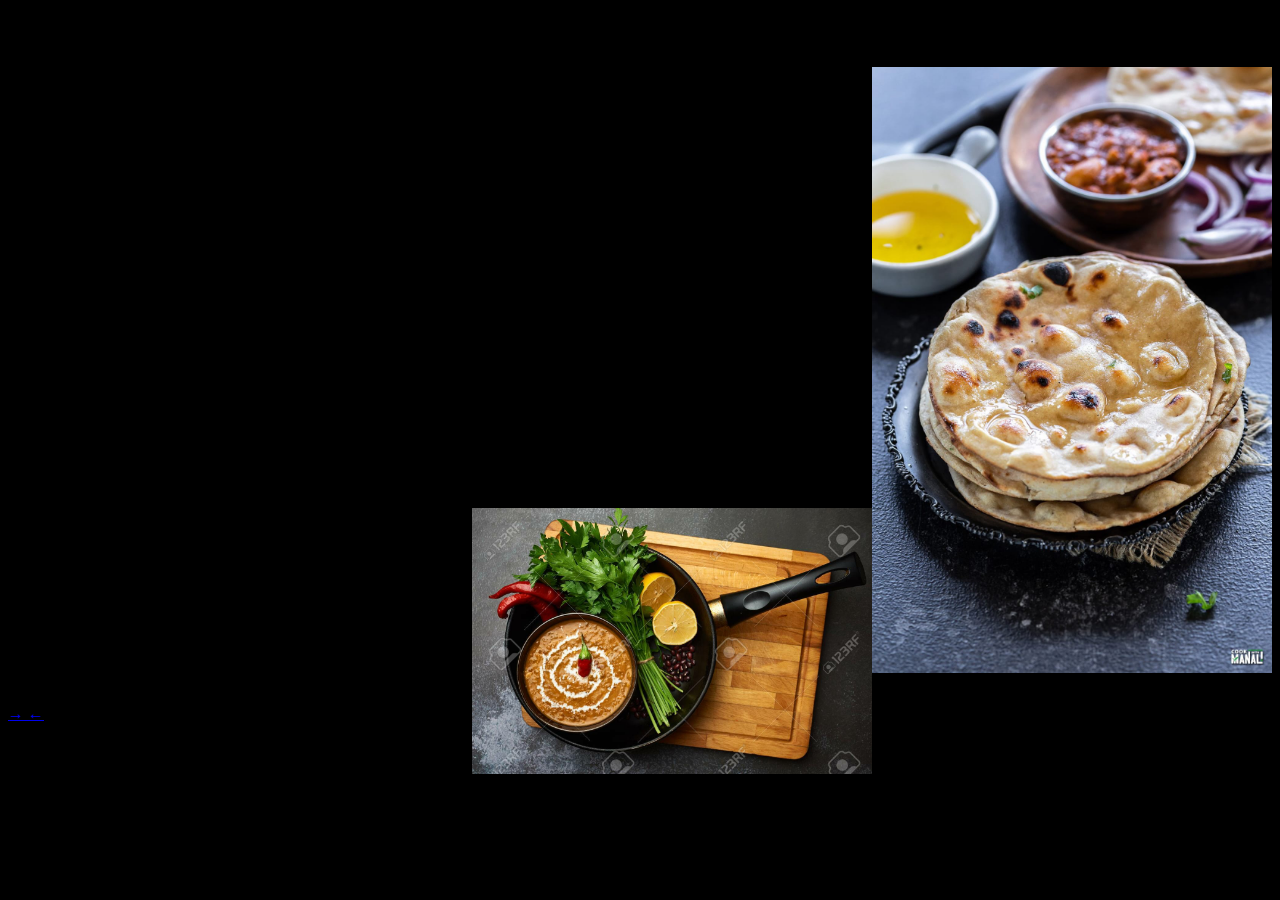
<file: roti1.html>
<!DOCTYPE html>
<html lang="en">
<head>
    <meta charset="UTF-8">
    <meta http-equiv="X-UA-Compatible" content="IE=edge">
    <meta name="viewport" content="width=device-width, initial-scale=1.0">
    <title>Document</title>
    
</head>
<body style="background-color: black;">
    <h2> Rotiya</h2>
    <img src="roti.jpg" width="400px" align="right">
    <h4>Tawa Roti .............................................15</h4>
    <h4>Butter Tawa Roti ....................................20</h4>
    <h4>Tandoori Roti ........................................20</h4>
    <h4>Tandoori Butter Roti ................................25</h4>
    <h4>Butter Naan ..........................................45</h4>
    <h4>Garlic Naan ..........................................60</h4>
    <h4>Cheese Naan ........................................70</h4>
    <h4>Butter Kulcha ........................................45</h4>
    <h4>Paneer Paratha ......................................75</h4>
    <h4>Paneer Cheese Paratha ............................85</h4>

    <h2> Dal Ki Handi</h2>
    <img src="dal.jpg" width="400px" align="right">
    <h4>Yello Masala Dal .....................................90</h4>
    <h4>Dal Fry ................................................95</h4>
    <h4>Dal Tadka ............................................115</h4>
    <h4>Dal Mkhani ...........................................125</h4>
    <h4>Afghani Dal ..........................................125</h4>
    <span> <a href="rice.html">&#8594 </a></span>
    <span> <a href="main-menu.html">&#8592 </a></span>
</body>
</html>
</file>
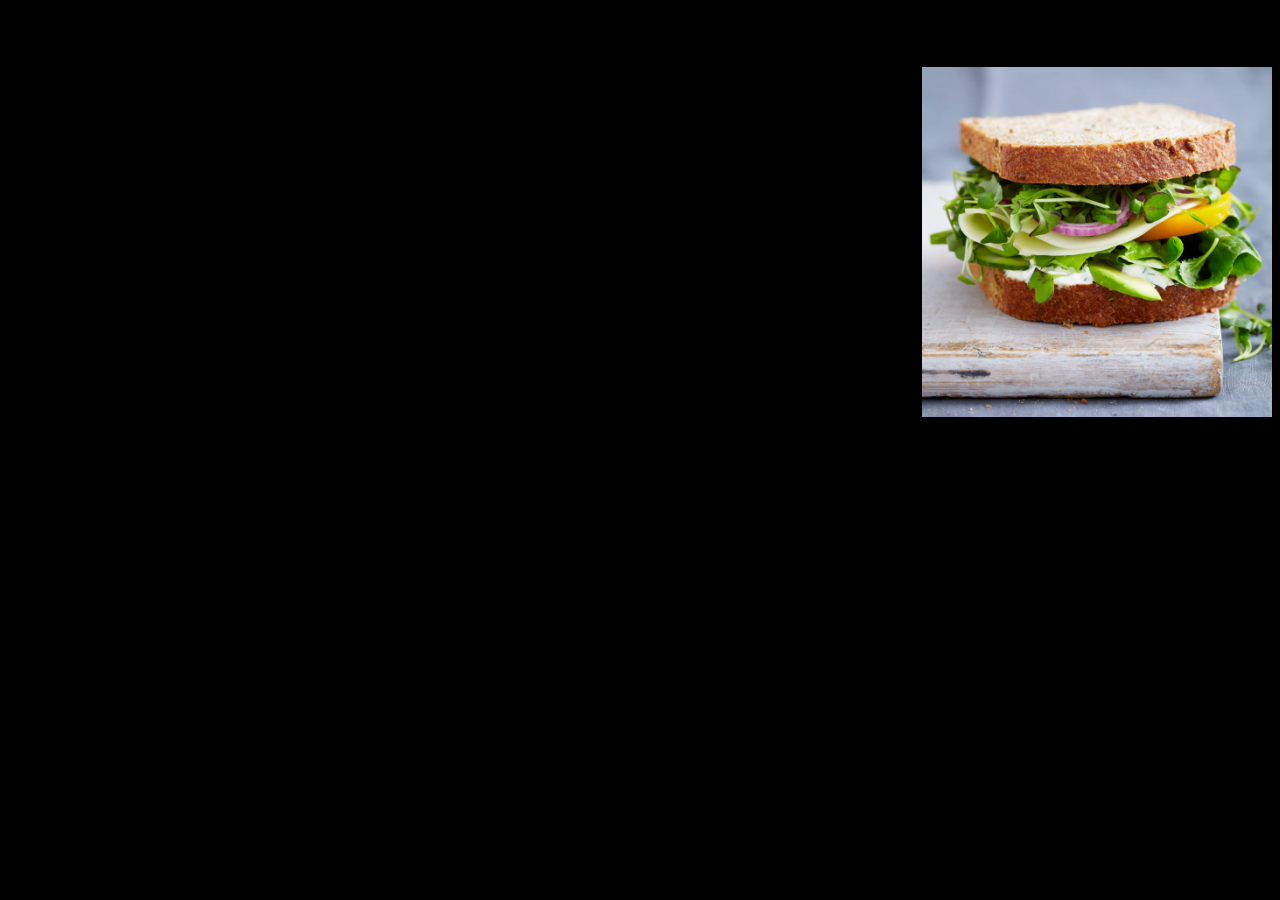
<file: sandwich1.html>
<!DOCTYPE html>
<html lang="en">
<head>
    <meta charset="UTF-8">
    <meta http-equiv="X-UA-Compatible" content="IE=edge">
    <meta name="viewport" content="width=device-width, initial-scale=1.0">
    <title>Document</title>
   
</head>
<body style="background-color:black;">
    <header id="showcase" class="grid">
    <h2>Sandwiches</h2>
    <img src="sandwich.jpg" width="350px" align="right">
<h4>Spinach, Corn and Cheese ..................................140</h4>
<h4> The OTC ...................................155</h4>
<h4> Desi Pizza ..................................155</h4>
<h4> Mushroom & Olive Pizza ...................199</h4>
<h4> Tandoori Paneer Pizza ....................199</h4>
<h4> Cheese Burst Pizza ........................220</h4>

<h2>Sizzlers</h2>
<h4>Chinese Sizzler ..................................280</h4>
<h4> Mexican Sizzler ...................................299</h4>
<h4> Paneer Steak Sizzler ..................................315</h4>
<h4> Trio Pasta Sizzler ...................299</h4>
<h4> Thai Sizzer ....................315</h4>
</header>
</body>
</html>
</file>
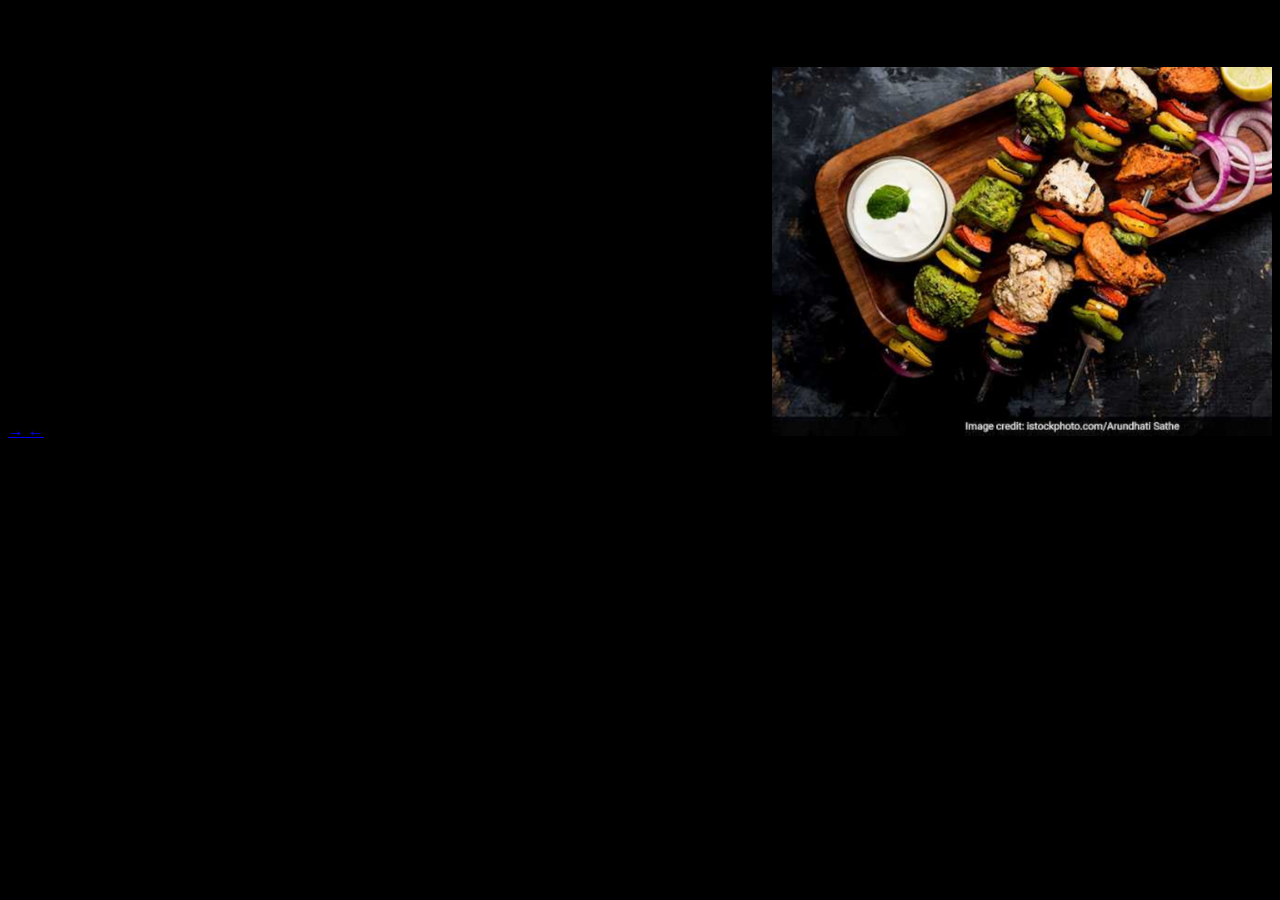
<file: starters1.html>
<!DOCTYPE html>
<html lang="en">
<head>
    <meta charset="UTF-8">
    <meta http-equiv="X-UA-Compatible" content="IE=edge">
    <meta name="viewport" content="width=device-width, initial-scale=1.0">
    <title>Document</title>
    
</head>
<body style="background-color: black;">
    <h2>Starters</h2>
    <img src="starter.jpg" width="500px" align="right">
<h4> Paneer Tikka Dry .............................200</h4>
<h4> Paneer Pudina Tikka .........................200</h4>
<h4> Garlic Paneer Tikka ...........................200</h4>
<h4> Hara Bhara Kabab .............................150</h4>
<h4> Paneer 65 .......................................170</h4>
<h4> Paneer Chilli Dry ..............................170</h4>
<h4> Spring Roll .....................................150</h4>
<h4> Veg. Manchurian Dry .........................150</h4>
<h4> Veg 65 ...........................................140</h4>


<span> <a href="main-menu.html">&#8594 </a></span>
<span> <a href="menu-res.html">&#8592 </a></span>
</body>
</html>
</file>
